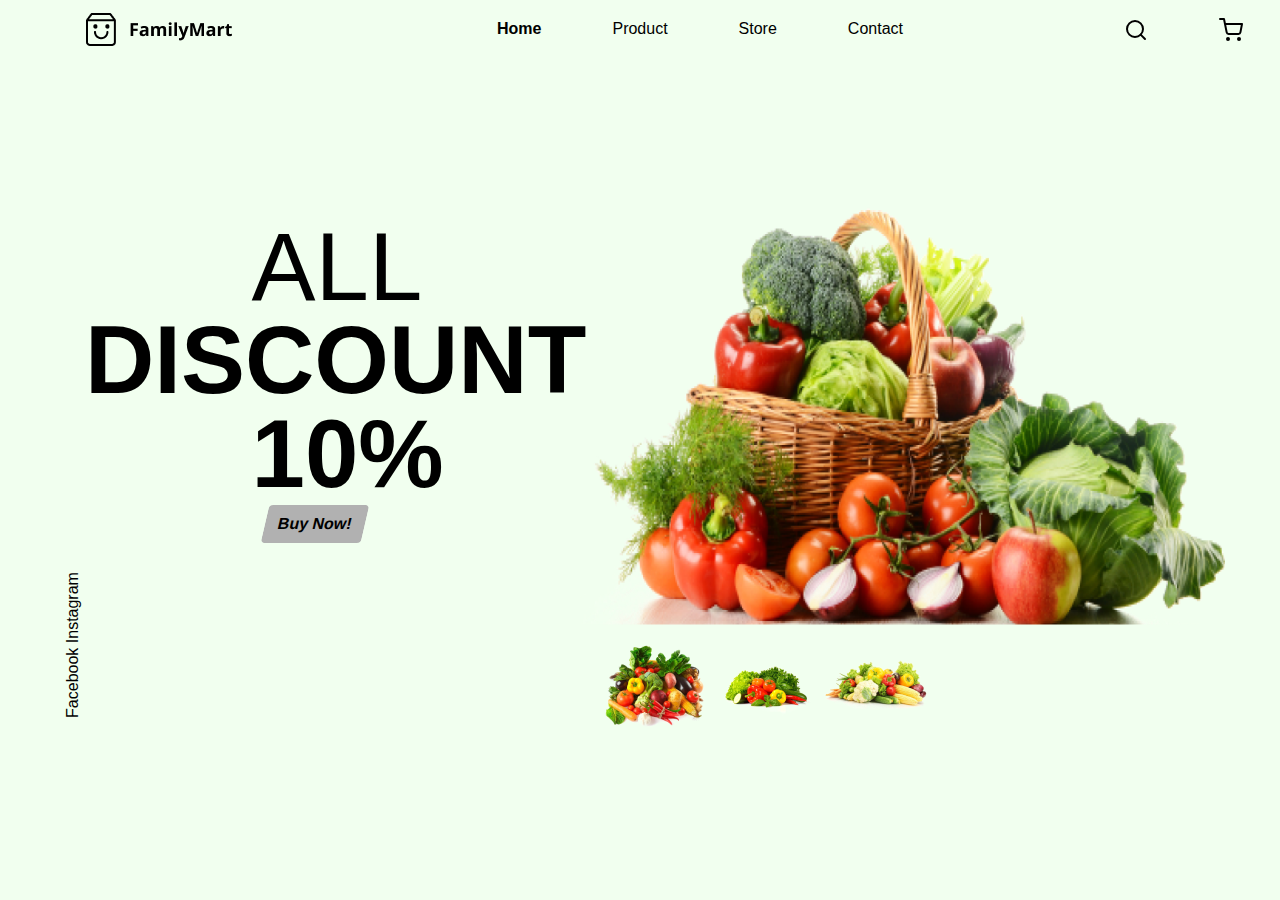
<file: index.html>
<!DOCTYPE html>
<html lang="en">
<head>
    <meta charset="UTF-8">
    <meta http-equiv="X-UA-Compatible" content="IE=edge">
    <meta name="viewport" content="width=device-width, initial-scale=1.0">
    <link rel="stylesheet" href="frontend/libraries/bootstrap/css/bootstrap.css">
    <link rel="stylesheet" href="frontend/styles/main.css">
    <link rel="stylesheet" href="frontend/libraries/xzoom/xzoom.css">
    <title>FamilyMart - Grocery Store</title>
</head>
<body>
    <!-- Navbar-->
    <div class="container">
        <nav class="row navbar navbar-expand-lg">
            <a href="index.html" class="navbar-brand">
                <img src="frontend/images/logo_familymart.png">
            </a>
            <button class="navbar-toggler navbar-toggler-right" type="button" data-toggle="collapse"
            data-target="details.html" id="navb">
            <span class="navbar-toggler-icon"></span>
            </button>
            <div class="collapse navbar-collapse" id="navb">
                <ul class="navbar-nav mr-auto sm-3" >
                  <li class="nav-item">
                    <a class="nav-link active" href="#">Home</a> 
                  </li>
                  <li class="nav-item">
                    <a class="nav-link" href="#">Product</a>
                  </li>
                  <li class="nav-item">
                    <a class="nav-link" href="#">Store</a>
                  </li> 
                  <li class="nav-item">
                    <a class="nav-link" href="#">Contact</a>
                  </li>
                  <li class="nav-item">
                      <a href="#" class="nav-link icon-search">
                          <img src="frontend/images/ic_search.svg" alt="">
                      </a>
                  </li>
                  <li class="nav-item">
                    <a href="#" class="nav-link icon-cart">
                        <img src="frontend/images/ic_shopping-cart.svg" alt="">
                    </a>
                </li>
                </div>
                </ul>
            </div>
        </nav>
        <!-- Content -->
        <div class="container">
            <section class="content-menu">
                <h2 class="text-all">ALL</h2>
                <h1 class="text-discount">DISCOUNT</h1>
                <h1 class="discount-number">10%</h1>
                <button class="btn btn-buy-now-slanted">
                    Buy Now!
                </button>
                <div class="gallery">
                    <img src="frontend/images/main_content.png" width="670px" height="490px">
                </div>
                </section>
        </div>
        <div class="social-media float-left">
            <a href="#">Facebook</a>
            <a href="#">Instagram</a>
        </div>
        <div class="carousel float-right">
            <img src="frontend/images/gallery-1.png" alt="">
            <img src="frontend/images/gallery-2.png" alt="">
            <img src="frontend/images/gallery-3.png" alt="">
        </div>
    </div>
    <script src="frontend/scripts/jquery-3.4.1.min.js"></script>
    <script src="frontend/libraries/bootstrap/js/bootstrap.js"></script>
    <script src="frontend/libraries/xzoom/xzoom.min.js"></script>
</body>
</html>
</file>
<file: frontend/styles/main.css>
body {
  background-color: #F1FFEF;
  font-family: 'Assistant', sans-serif;
}

.navbar-brand img {
  max-height: 50px;
  padding-right: 240px;
}

.navbar-nav .nav-item {
  padding-right: 55px;
}

.navbar-nav .icon-search {
  margin-left: 150px;
}

.navbar-nav .icon-cart {
  padding-left: 10px;
}

.navbar-nav .nav-link {
  color: black;
}

.navbar-nav .nav-link.active {
  color: black;
  font-weight: bold;
}

.content-menu {
  padding-top: 150px;
}

.content-menu h1 {
  color: black;
  font-size: 96px;
  font-weight: bold;
}

.content-menu h2 {
  color: black;
  font-weight: lighter;
  font-size: 96px;
}

.content-menu .text-all {
  padding-left: 15%;
}

.content-menu .text-discount {
  padding-top: -60px;
  margin-top: -30px;
}

.content-menu .discount-number {
  padding-left: 15%;
  margin-top: -30px;
}

.content-menu .btn-buy-now-slanted {
  color: black;
  background-color: #b1b1b1;
  font-weight: bold;
  margin-left: 180px;
  margin-top: -15px;
  -webkit-transform: skewX(-13deg);
  transform: skewX(-13deg);
}

.content-menu .btn-buy-now-slanted:hover {
  -webkit-transform: skewX(-15deg);
  transform: skewX(-15deg);
  background-color: #a09e9e;
  color: black;
}

.gallery {
  margin-left: 480px;
  margin-top: -400px;
}

.gallery img {
  -webkit-box-sizing: none;
          box-sizing: none;
}

.social-media {
  -webkit-writing-mode: horizontal-tb;
      -ms-writing-mode: lr-tb;
          writing-mode: horizontal-tb;
  -webkit-transform: rotate(-90deg);
          transform: rotate(-90deg);
  margin-top: -0px;
}

.social-media a {
  text-decoration: none;
  color: black;
}

.carousel {
  padding-right: 350px;
}
/*# sourceMappingURL=main.css.map */
</file>
<file: frontend/libraries/xzoom/xzoom.css>
/* Compatibility styles for frameworks like bootstrap, foundation e.t.c */
.xzoom-source img, .xzoom-preview img, .xzoom-lens img {
  display: block;
  max-width: none;
  max-height: none;
  -webkit-transition: none;
  -moz-transition: none;
  -o-transition: none;
  transition: none;
}
/* --------------- */

/* xZoom Styles below */
.xzoom-container { 
  display: inline-block;
}

.xzoom-thumbs {
  text-align: center;
  margin-bottom: 10px;
}

.xzoom { 
  -webkit-box-shadow: 0px 0px 5px 0px rgba(0,0,0,0.5);
  -moz-box-shadow: 0px 0px 5px 0px rgba(0,0,0,0.5);
  box-shadow: 0px 0px 5px 0px rgba(0,0,0,0.5);  
}
.xzoom2, .xzoom3, .xzoom4, .xzoom5 {
  -webkit-box-shadow: 0px 0px 5px 0px rgba(0,0,0,0.5);
  -moz-box-shadow: 0px 0px 5px 0px rgba(0,0,0,0.5);
  box-shadow: 0px 0px 5px 0px rgba(0,0,0,0.5);
}

/* Thumbs */
.xzoom-gallery, .xzoom-gallery2, .xzoom-gallery3, .xzoom-gallery4, .xzoom-gallery5 {
  border: 1px solid #cecece;
  margin-left: 5px;
  margin-bottom: 10px;
}

.xzoom-source, .xzoom-hidden {
  display: block;
  position: static;
  float: none;
  clear: both;
}

/* Everything out of border is hidden */
.xzoom-hidden {
  overflow: hidden;
}

/* Preview */
.xzoom-preview {
  border: 1px solid #888;
  background: #2f4f4f;
  box-shadow: -0px -0px 10px rgba(0,0,0,0.50);
}

/* Lens */
.xzoom-lens {
  border: 1px solid #555;
  box-shadow: -0px -0px 10px rgba(0,0,0,0.50);
  cursor: crosshair;
}

/* Loading */
.xzoom-loading {
  background-position: center center;
  background-repeat: no-repeat;
  border-radius: 100%;
  opacity: .7;
  background: url(../images/xloading.gif);
  width: 48px;
  height: 48px;
}

/* Additional class that applied to thumb when it is active */
.xactive {
  -webkit-box-shadow: 0px 0px 3px 0px rgba(74,169,210,1);
  -moz-box-shadow: 0px 0px 3px 0px rgba(74,169,210,1);
  box-shadow: 0px 0px 3px 0px rgba(74,169,210,1); 
  border: 1px solid #4aaad2;
}

/* Caption */
.xzoom-caption {
  position: absolute;
  bottom: -43px;
  left: 0;
  background: #000;
  width: 100%;
  text-align: left;
}

.xzoom-caption span {
  color: #fff;
  font-family: Arial, sans-serif;
  display: block;
  font-size: 0.75em;
  font-weight: bold;
  padding: 10px;
}
</file>
